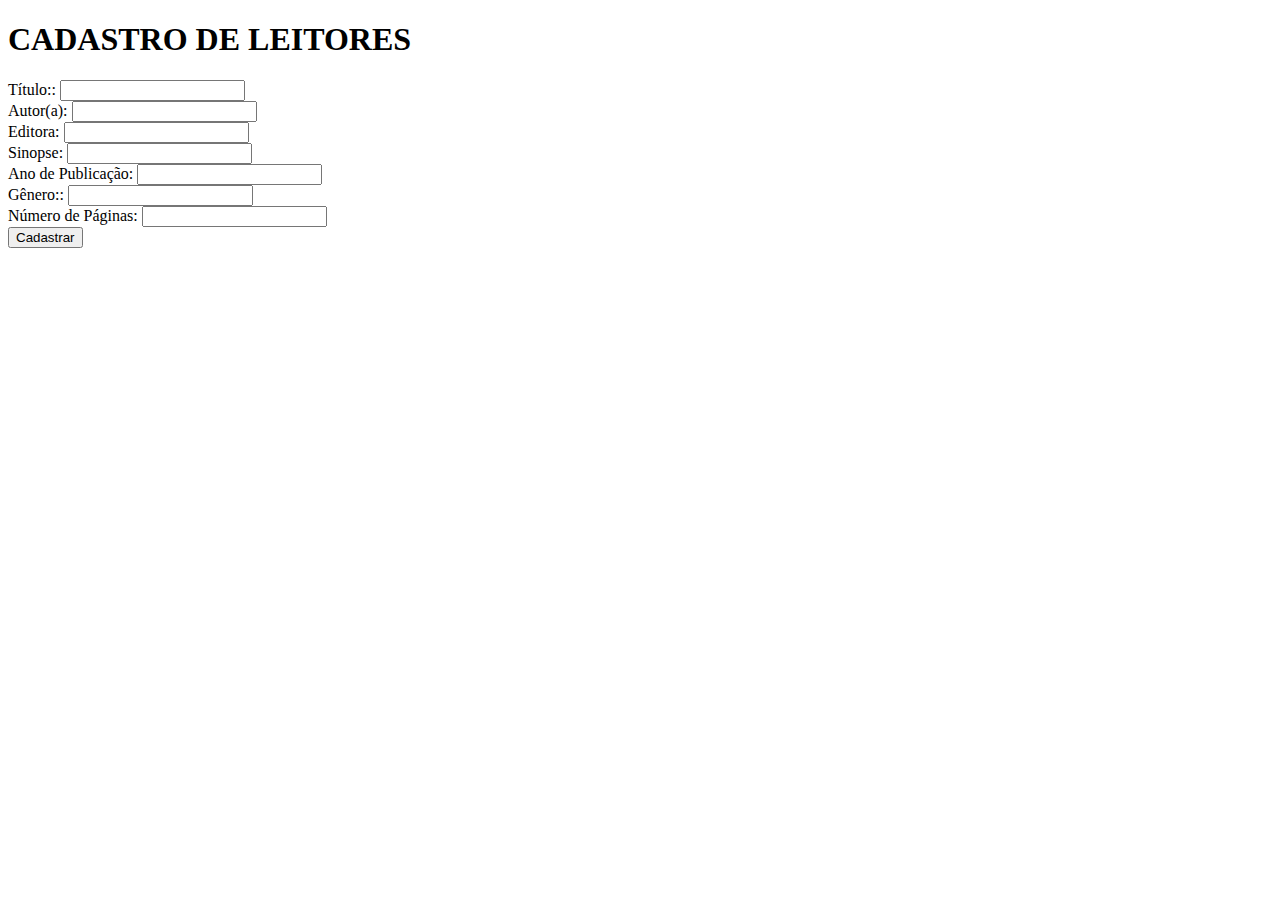
<file: form-cadastra-livros.html>
<!DOCTYPE html>
<html lang="en">
<head>
    <meta charset="UTF-8">
    <meta name="viewport" content="width=device-width, initial-scale=1.0">
    <title>Cadastro de Livros</title>
</head>
<body>
    <h1>CADASTRO DE LEITORES</h1>
    <form action="cadastra-livros.php" method="post">
        <div>
            <label for="Titulo">Título::</label>
            <input type="text" id="titulo" name="titulo" />
        </div>
        <div>
            <label for="Autor:">Autor(a):</label>
            <input type="text" id="autor" name="autor">
        </div>
        <div>
            <label for="Editora">Editora:</label> 
            <input type="text" id="editora" name="editora">
        </div>
        <div>
            <label for="Sinopse">Sinopse:</label> 
            <input type="text" id="sinopse" name="sinopse">
        </div>
        <div>
            <label for="AnoPublicacao">Ano de Publicação:</label> 
            <input type="number" id="anopublicacao" name="anopublicacao">
        </div>
        <div>
            <label for="Genero">Gênero::</label> 
            <input type="text" id="genero" name="genero">
        </div>
        <div>
            <label for="Paginas">Número de Páginas:</label> 
            <input type="number" id="paginas" name="paginas">
        </div>
        <div>
            <button type="submit">Cadastrar</button>
        </div>
</body>
</html>
</file>
